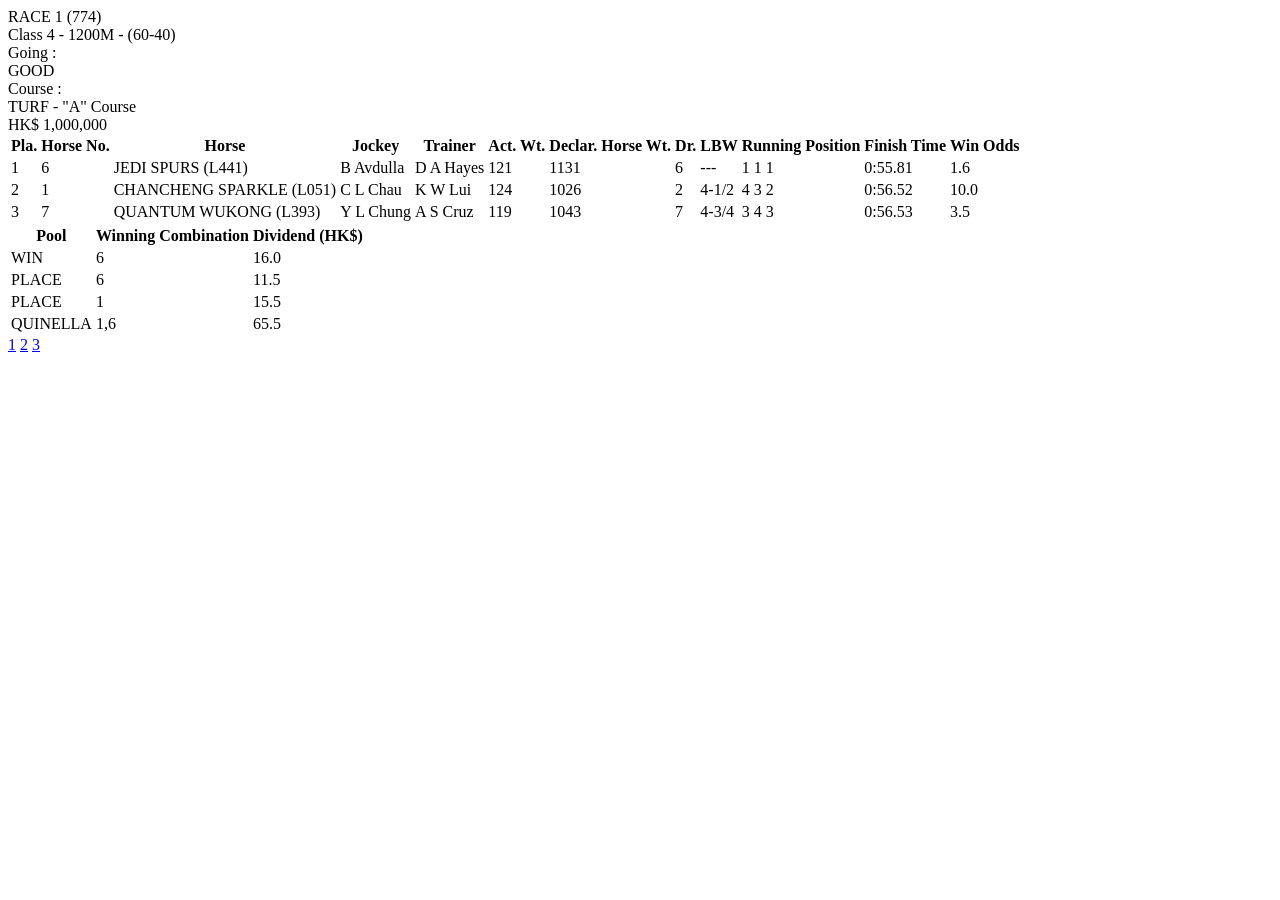
<file: tests/fixtures/results_sample.html>
<html><body>
<div class="race_header">
  <div>RACE 1 (774)</div>
  <div>Class 4 - 1200M - (60-40)</div>
  <div>Going :</div>
  <div>GOOD</div>
  <div>Course :</div>
  <div>TURF - "A" Course</div>
  <div>HK$ 1,000,000</div>
</div>

<table class="results">
  <tr>
    <th>Pla.</th><th>Horse No.</th><th>Horse</th><th>Jockey</th><th>Trainer</th>
    <th>Act. Wt.</th><th>Declar. Horse Wt.</th><th>Dr.</th><th>LBW</th>
    <th>Running Position</th><th>Finish Time</th><th>Win Odds</th>
  </tr>
  <tr>
    <td>1</td><td>6</td><td>JEDI SPURS (L441)</td><td>B Avdulla</td><td>D A Hayes</td>
    <td>121</td><td>1131</td><td>6</td><td>---</td><td>1 1 1</td><td>0:55.81</td><td>1.6</td>
  </tr>
  <tr>
    <td>2</td><td>1</td><td>CHANCHENG SPARKLE (L051)</td><td>C L Chau</td><td>K W Lui</td>
    <td>124</td><td>1026</td><td>2</td><td>4-1/2</td><td>4 3 2</td><td>0:56.52</td><td>10.0</td>
  </tr>
  <tr>
    <td>3</td><td>7</td><td>QUANTUM WUKONG (L393)</td><td>Y L Chung</td><td>A S Cruz</td>
    <td>119</td><td>1043</td><td>7</td><td>4-3/4</td><td>3 4 3</td><td>0:56.53</td><td>3.5</td>
  </tr>
</table>

<table class="dividends">
  <tr><th>Pool</th><th>Winning Combination</th><th>Dividend (HK$)</th></tr>
  <tr><td>WIN</td><td>6</td><td>16.0</td></tr>
  <tr><td>PLACE</td><td>6</td><td>11.5</td></tr>
  <tr><td>PLACE</td><td>1</td><td>15.5</td></tr>
  <tr><td>QUINELLA</td><td>1,6</td><td>65.5</td></tr>
</table>

<a href="?RaceDate=2026/06/13&Racecourse=ST&RaceNo=1">1</a>
<a href="?RaceDate=2026/06/13&Racecourse=ST&RaceNo=2">2</a>
<a href="?RaceDate=2026/06/13&Racecourse=ST&RaceNo=3">3</a>
</body></html>
</file>
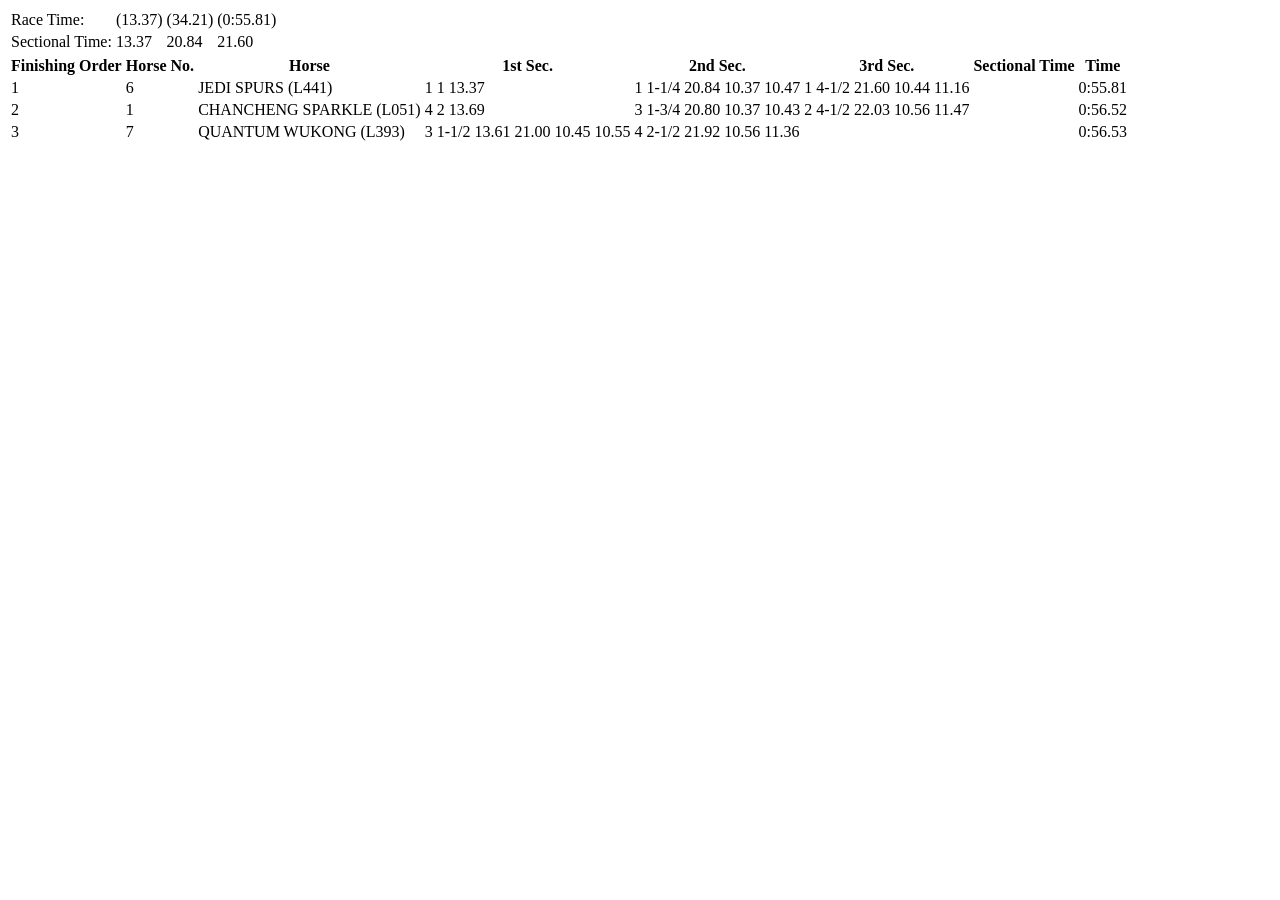
<file: tests/fixtures/sectional_sample.html>
<html><body>
<!-- race-summary table that ALSO mentions Sectional Time; parser must NOT pick this one -->
<table class="summary">
  <tr><td>Race Time:</td><td>(13.37)</td><td>(34.21)</td><td>(0:55.81)</td></tr>
  <tr><td>Sectional Time:</td><td>13.37</td><td>20.84</td><td>21.60</td></tr>
</table>

<!-- the per-horse sectional table -->
<table class="sectional">
  <tr>
    <th>Finishing Order</th><th>Horse No.</th><th>Horse</th>
    <th>1st Sec.</th><th>2nd Sec.</th><th>3rd Sec.</th><th>Sectional Time</th><th>Time</th>
  </tr>
  <tr>
    <td>1</td><td>6</td><td>JEDI SPURS (L441)</td>
    <td>1 1 13.37</td><td>1 1-1/4 20.84 10.37 10.47</td><td>1 4-1/2 21.60 10.44 11.16</td><td></td><td>0:55.81</td>
  </tr>
  <tr>
    <td>2</td><td>1</td><td>CHANCHENG SPARKLE (L051)</td>
    <td>4 2 13.69</td><td>3 1-3/4 20.80 10.37 10.43</td><td>2 4-1/2 22.03 10.56 11.47</td><td></td><td>0:56.52</td>
  </tr>
  <tr>
    <td>3</td><td>7</td><td>QUANTUM WUKONG (L393)</td>
    <td>3 1-1/2 13.61 21.00 10.45 10.55</td><td>4 2-1/2 21.92 10.56 11.36</td><td></td><td></td><td>0:56.53</td>
  </tr>
</table>
</body></html>
</file>
